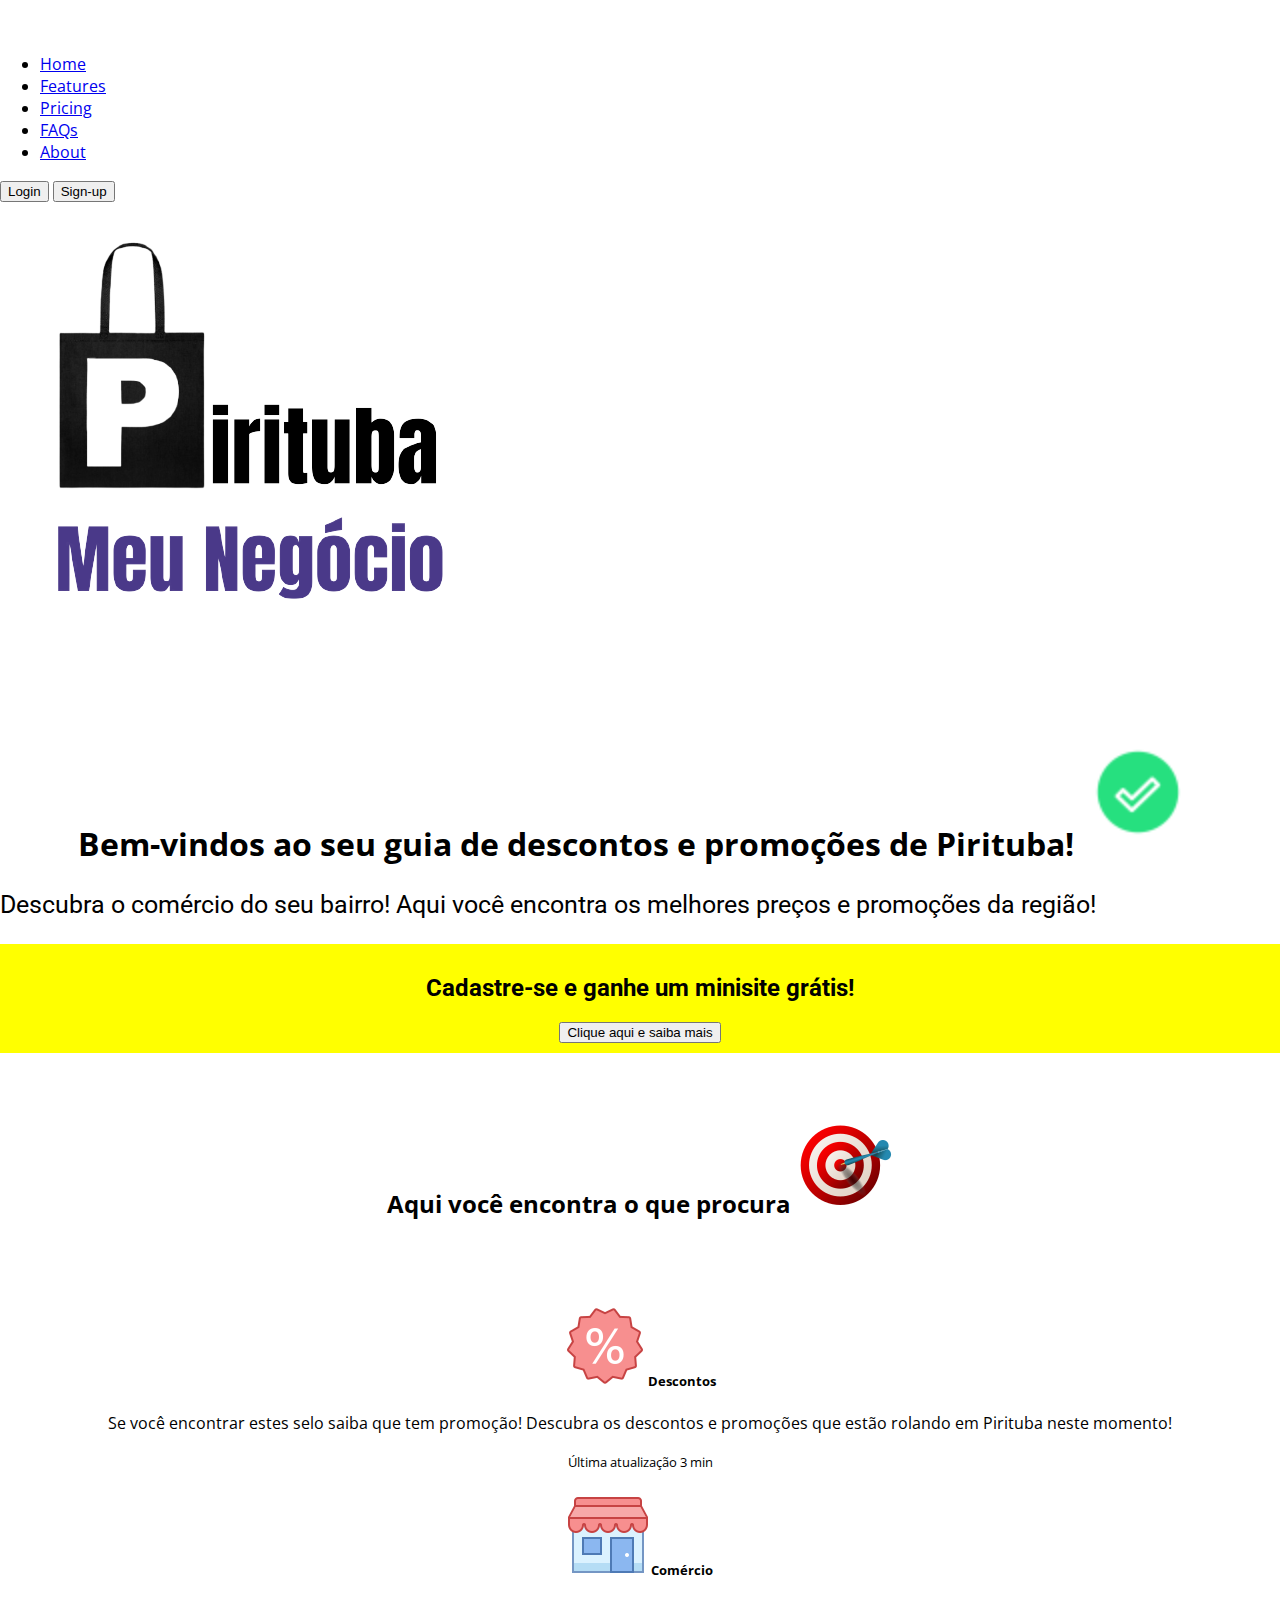
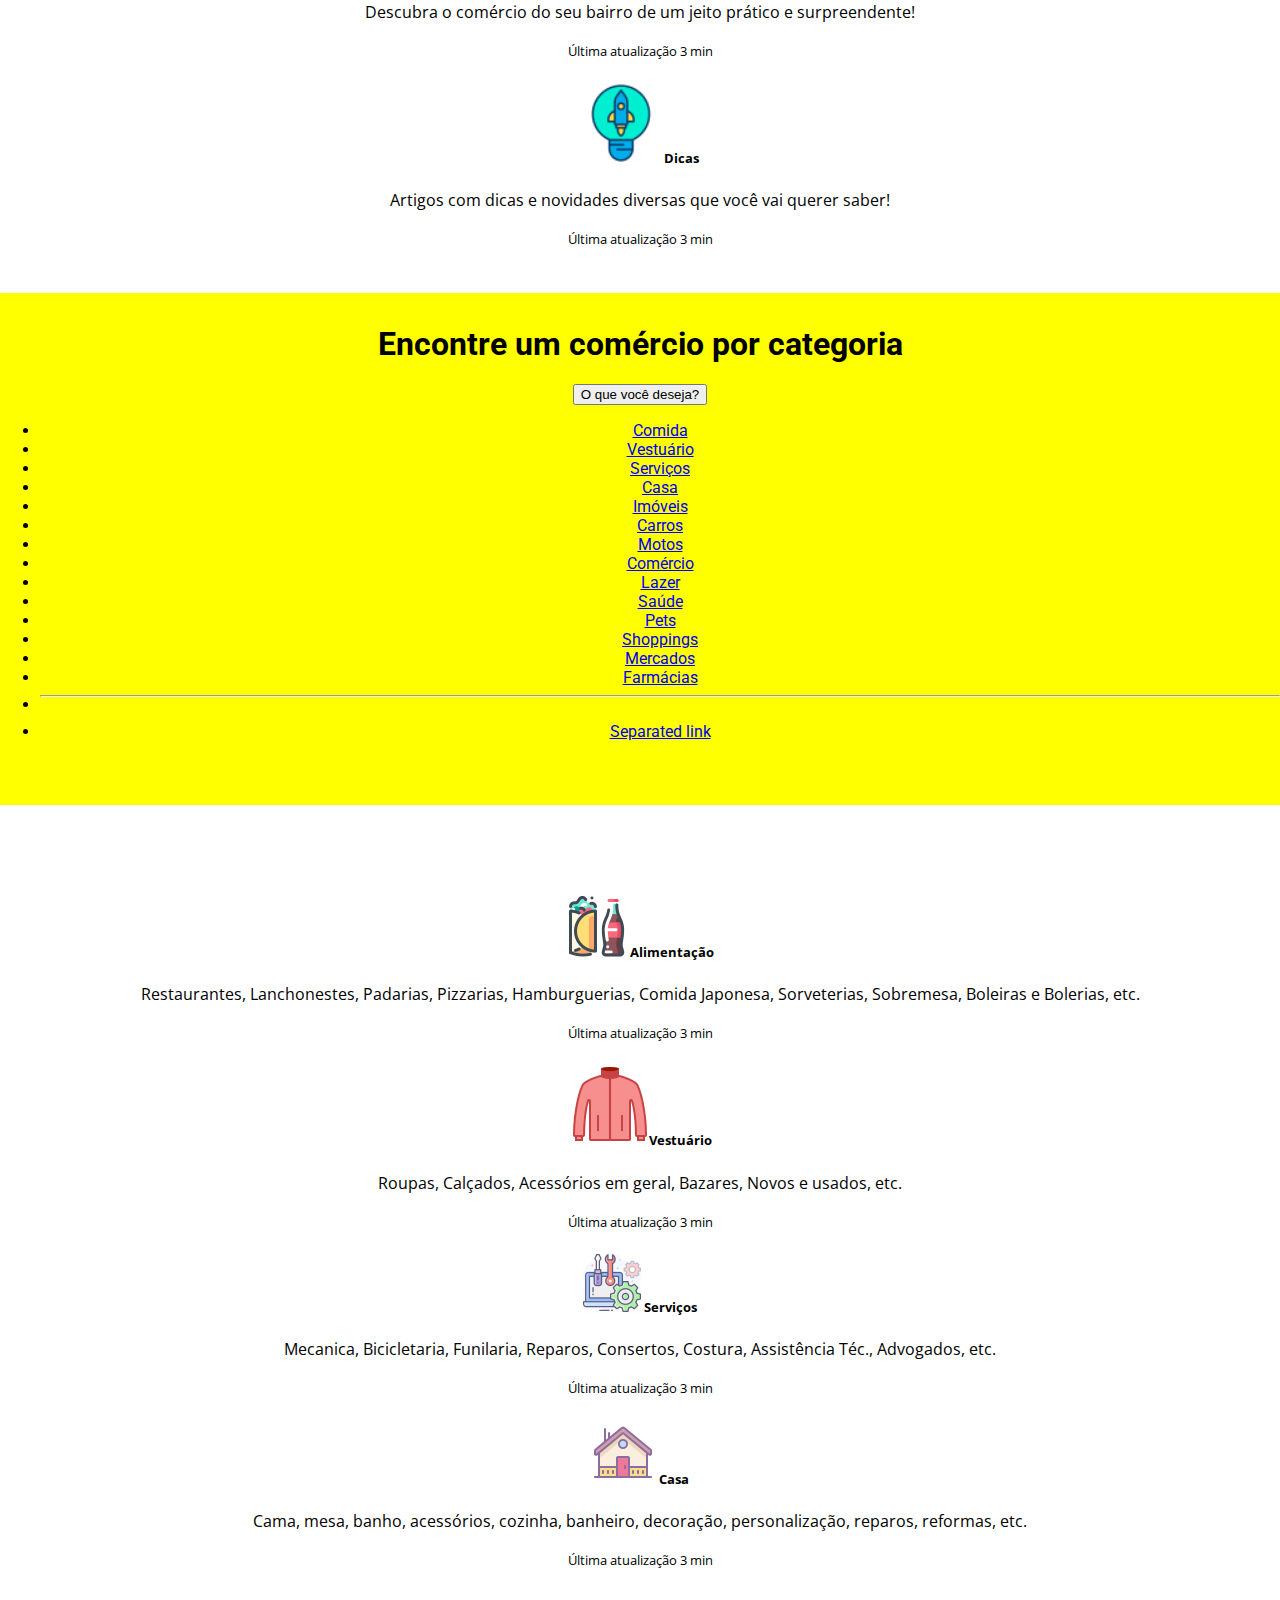
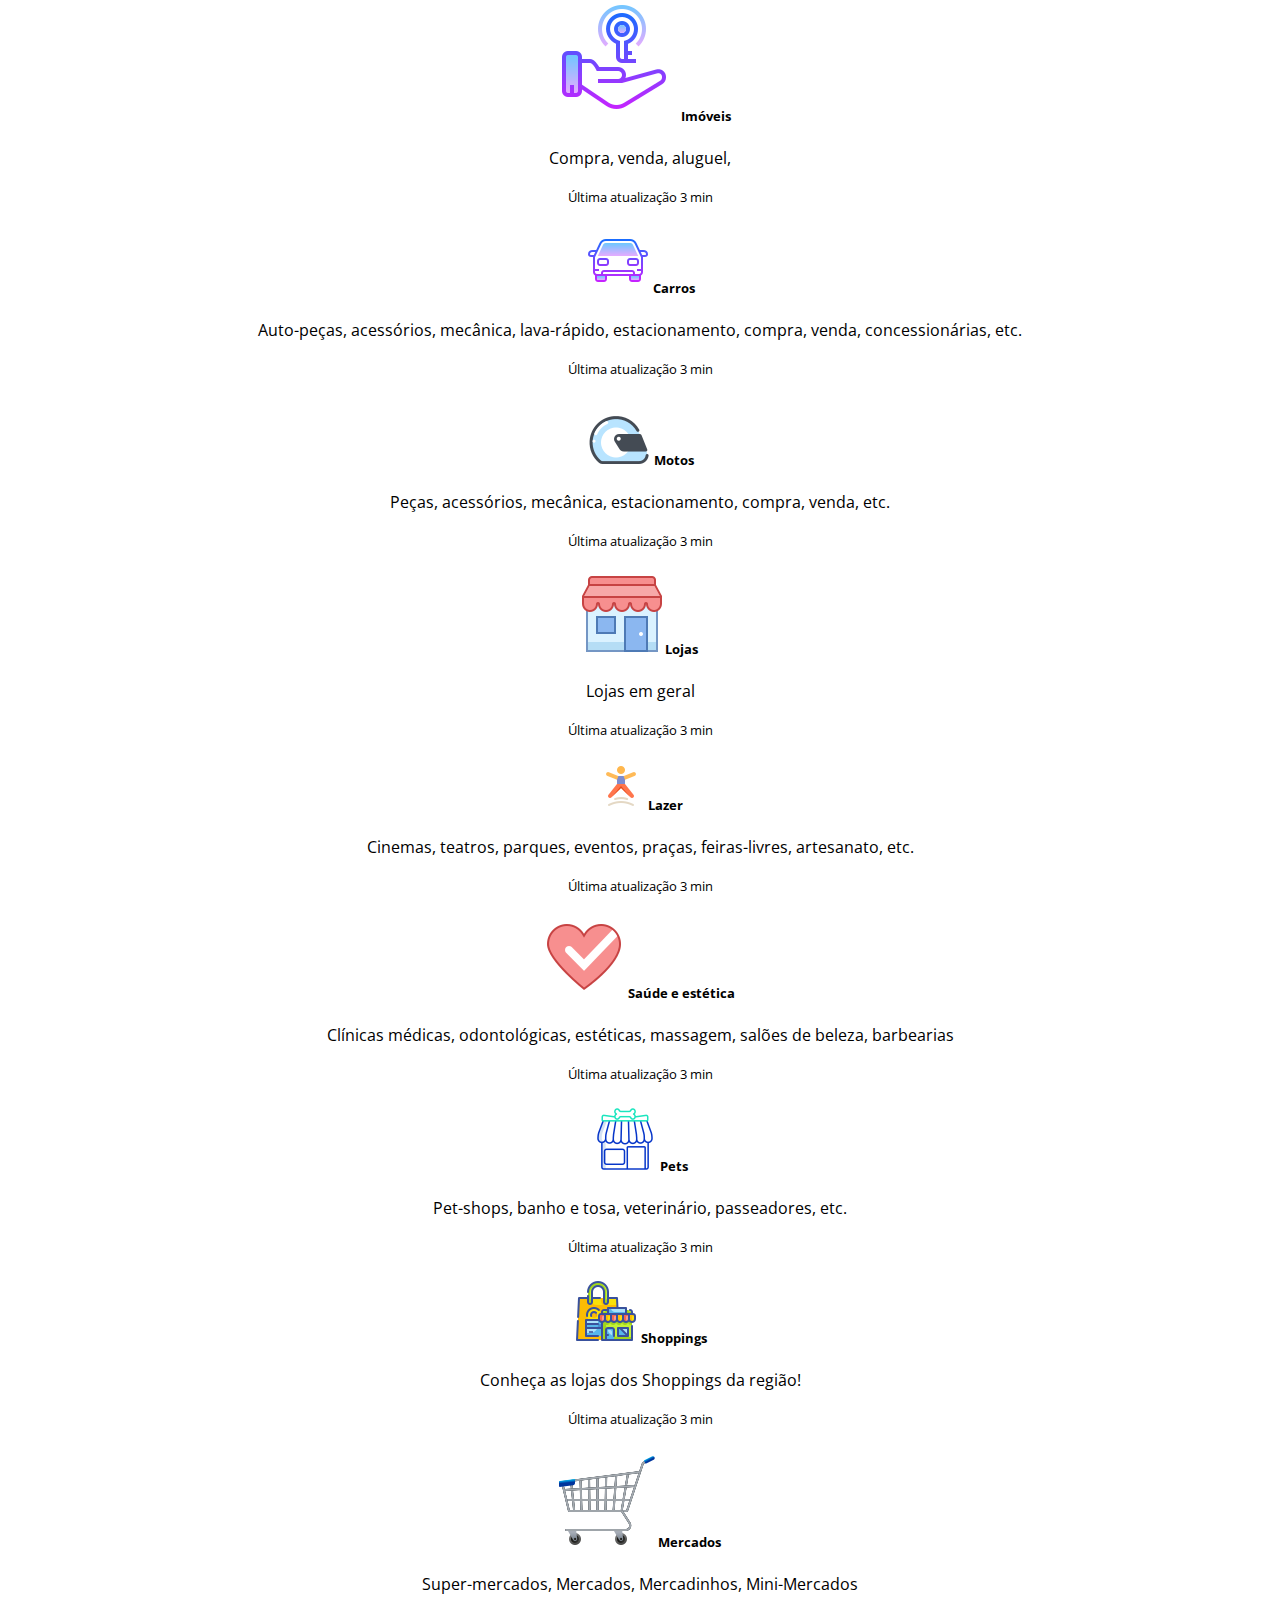
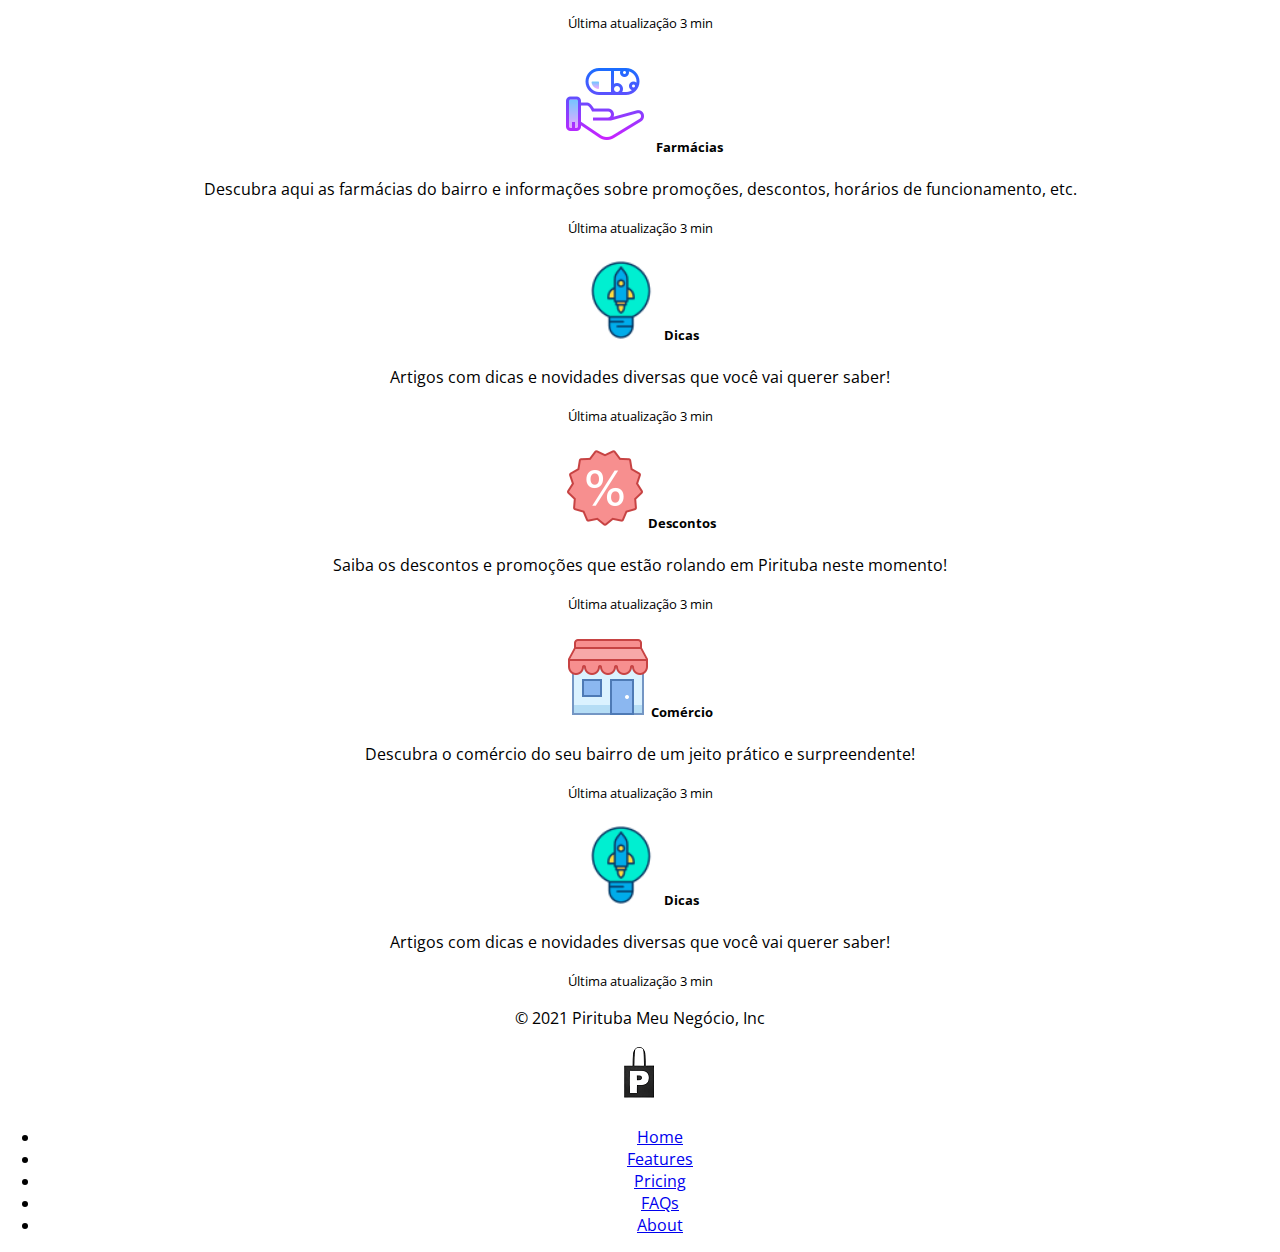
<file: index.html>
<!DOCTYPE html>
<html lang="pt-br">
  <head>

    <meta charset="utf-8">
    <meta http-equiv="X-UA-Compatible" content="IE=edge">
    <meta name="viewport" content="width=device-width, initial-scale=1">
    <!-- As 3 meta tags acima *devem* vir em primeiro lugar dentro do `head`; qualquer outro conteúdo deve vir *após* essas tags -->
    <title>Pirituba Meu Negócio</title>
    <link rel="shortcut icon" href="favicon-16x16.png" type="image/x-icon">
    <link rel="stylesheet" type="text/css" href="css/style.css">
    <!-- Bootstrap -->
    <link href="https://cdn.jsdelivr.net/npm/bootstrap@5.1.3/dist/css/bootstrap.min.css" rel="stylesheet" integrity="sha384-1BmE4kWBq78iYhFldvKuhfTAU6auU8tT94WrHftjDbrCEXSU1oBoqyl2QvZ6jIW3" crossorigin="anonymous">

    <!-- Fonts Google -->
    <link rel="preconnect" href="https://fonts.googleapis.com">
    <link rel="preconnect" href="https://fonts.gstatic.com" crossorigin>
    <link href="https://fonts.googleapis.com/css2?family=Open+Sans:wght@300&family=Roboto+Condensed:wght@300&family=Roboto:wght@500&display=swap" rel="stylesheet">  
   
  </head>
  <body>

    <header>
      <div class="container">
        <header class="d-flex flex-wrap align-items-center justify-content-center justify-content-md-between py-3 mb-4 border-bottom">
          <a href="/" class="d-flex align-items-center col-md-3 mb-2 mb-md-0 text-dark text-decoration-none">
            <svg class="bi me-2" width="40" height="32" role="img" aria-label="Bootstrap"><use xlink:href="#bootstrap"/></svg>
          </a>
    
          <ul class="nav col-12 col-md-auto mb-2 justify-content-center mb-md-0">
            <li><a href="#" class="nav-link px-2 link-secondary">Home</a></li>
            <li><a href="#" class="nav-link px-2 link-dark">Features</a></li>
            <li><a href="#" class="nav-link px-2 link-dark">Pricing</a></li>
            <li><a href="#" class="nav-link px-2 link-dark">FAQs</a></li>
            <li><a href="#" class="nav-link px-2 link-dark">About</a></li>
          </ul>
    
          <div class="col-md-3 text-end">
            <button type="button" class="btn btn-outline-primary me-2">Login</button>
            <button type="button" class="btn btn-primary">Sign-up</button>
          </div>
    </header>
        </div>

          <!-- Aqui começa o 'Jumbotron' -->

        <section class="jumbo">
          <div class="bd-masthead mb-3" id="content">
            <div class="container px-4 px-md-3">
              <div class="row align-items-lg-center">
                <div class="col-8 mx-auto col-md-4 order-md-1 col-lg-5">
                  <img src="./img/logo/Pirituba-site-removebg-preview.png" class="img-fluid mb-3 mb-md-0" role="img" viewBox="0 0 900 800">
                </div>
                <div class="col-md-8 order-md-2 col-lg-7 ">
                  <h1 class="mb-3 text-center text-md-start">Bem-vindos ao seu guia de descontos e promoções de Pirituba!<img src="./img/icon-categories/icons8-check-64.png" alt="" srcset="" style="height: 10%; width: 10%;"></h1>
                  <p class="lead mb-4 texto">
                    Descubra o comércio do seu bairro!
          
          Aqui você encontra os melhores preços e promoções da região!
                  </p>
                </div>
        </section>
          

            <!-- Aqui começa a saudação inicial -->

            <div class="meio">

            
              <div class="fth1">
              
              <h2 class="pai1">Cadastre-se e ganhe um minisite grátis!</h2>
              <button type="button" class="btn btn-primary">Clique aqui e saiba mais</button>              
              <br>
              
            </div>
              
            <div class="container">
            <br><br>
            <h2>Aqui você encontra o que procura <img src="./img/icon-categories/icons8-bullseye-96.png" alt="" srcset=""></h2>

          <!-- Aqui as três principais classes -->

          <br><br>
          <div class="card-group">
            <div class="card">
              <div class="card-body">
                <h5 class="card-title"><img src="./img/icon-categories/icons8-desconto-80.png" alt=""> Descontos</h5>
                <p class="card-text">Se você encontrar estes selo saiba que tem promoção! Descubra os descontos e promoções que estão rolando em Pirituba neste momento!</p>
              </div>
              <div class="card-footer">
                <small class="text-muted">Última atualização 3 min</small>
              </div>
            </div>
            <div class="card">
              <div class="card-body">
                <h5 class="card-title"><img src="./img/icon-categories/icons8-loja-80.png" alt=""> Comércio</h5>
                <p class="card-text">Descubra o comércio do seu bairro de um jeito prático e surpreendente!</p>
              </div>
              <div class="card-footer">
                <small class="text-muted">Última atualização 3 min</small>
              </div>
            </div>
            <div class="card">
              <div class="card-body">
                <h5 class="card-title"><img src="./img/icon-categories/icons8-light-64.png" style="height: 80px; width: 80px;" alt=""> Dicas</h5>
                <p class="card-text">Artigos com dicas e novidades diversas que você vai querer saber! </p>
              </div>
              <div class="card-footer">
                <small class="text-muted">Última atualização 3 min</small>
              </div>
            </div>
          </div>  

          <br><br>
            
          <!-- Dropdown das categorias-->
          <div class="fth1">
           <h1>Encontre um comércio por categoria</h1>
              <div class="btn-group">
                  <button type="button" class="btn btn-danger dropdown-toggle" data-bs-toggle="dropdown" aria-expanded="false">
                    O que você deseja?
                  </button>
                  <ul class="dropdown-menu">
                    <li><a class="dropdown-item" href="#">Comida</a></li>
                    <li><a class="dropdown-item" href="#">Vestuário</a></li>
                    <li><a class="dropdown-item" href="#">Serviços</a></li>
                    <li><a class="dropdown-item" href="#">Casa</a></li>
                    <li><a class="dropdown-item" href="#">Imóveis</a></li>
                    <li><a class="dropdown-item" href="#">Carros</a></li>
                    <li><a class="dropdown-item" href="#">Motos</a></li>
                    <li><a class="dropdown-item" href="#">Comércio</a></li>
                    <li><a class="dropdown-item" href="#">Lazer</a></li>
                    <li><a class="dropdown-item" href="#">Saúde</a></li>
                    <li><a class="dropdown-item" href="#">Pets</a></li>
                    <li><a class="dropdown-item" href="#">Shoppings</a></li>
                    <li><a class="dropdown-item" href="#">Mercados</a></li>
                    <li><a class="dropdown-item" href="#">Farmácias</a></li>
                    <li><hr class="dropdown-divider"></li>
                    <li><a class="dropdown-item" href="#">Separated link</a></li>
                  </ul>
                </div>
                      <br><br> 
            </div>   
<br><br><br>

            <!-- Lista das categorias-->
           
            <div class="card-group">
                <div class="card">
                  <div class="card-body">
                    <h5 class="card-title"><img src="./img/icon-categories/icons8-comida-fast-food-street-food-18-64.png" alt="">Alimentação</h5>
                    <p class="card-text">Restaurantes, Lanchonestes, Padarias, Pizzarias, Hamburguerias, Comida Japonesa, Sorveterias, Sobremesa, Boleiras e Bolerias, etc.</p>
                  </div>
                  <div class="card-footer">
                    <small class="text-muted">Última atualização 3 min</small>
                  </div>
                </div>
                <div class="card">
                  <div class="card-body">
                    <h5 class="card-title"><img src="./img/icon-categories/icons8-jaqueta-80.png" alt="">Vestuário</h5>
                    <p class="card-text">Roupas, Calçados, Acessórios em geral, Bazares, Novos e usados, etc.</p>
                  </div>
                  <div class="card-footer">
                    <small class="text-muted">Última atualização 3 min</small>
                  </div>
                </div>
                <div class="card">
                  <div class="card-body">
                    <h5 class="card-title"><img src="./img/icon-categories/icons8-service-58.png" alt=""> Serviços</h5>
                    <p class="card-text">Mecanica, Bicicletaria, Funilaria, Reparos, Consertos, Costura, Assistência Téc., Advogados, etc. </p>
                  </div>
                  <div class="card-footer">
                    <small class="text-muted">Última atualização 3 min</small>
                  </div>
                </div>
              </div>  
              
              <div class="card-group">
                <div class="card">
                  <div class="card-body">
                    <h5 class="card-title"><img src="./img/icon-categories/icons8-casa-64.png" alt=""> Casa</h5>
                    <p class="card-text">Cama, mesa, banho, acessórios, cozinha, banheiro, decoração, personalização, reparos, reformas,  etc.</p>
                  </div>
                  <div class="card-footer">
                    <small class="text-muted">Última atualização 3 min</small>
                  </div>
                </div>
                <div class="card">
                  <div class="card-body">
                    <h5 class="card-title"><img src="./img/icon-categories/icons8-troca-de-chaves-128.png" alt=""> Imóveis</h5>
                    <p class="card-text">Compra, venda, aluguel, </p>
                  </div>
                  <div class="card-footer">
                    <small class="text-muted">Última atualização 3 min</small>
                  </div>
                </div>
                <div class="card">
                  <div class="card-body">
                    <h5 class="card-title"><img src="./img/icon-categories/icons8-carro-64.png" alt=""> Carros</h5>
                    <p class="card-text">Auto-peças, acessórios, mecânica, lava-rápido, estacionamento, compra, venda, concessionárias, etc. </p>
                  </div>
                  <div class="card-footer">
                    <small class="text-muted">Última atualização 3 min</small>
                  </div>
                </div>
              </div>  

              <div class="card-group">
                <div class="card">
                  <div class="card-body">
                    <h5 class="card-title"><img src="./img/icon-categories/icons8-capacete-de-moto-64.png" alt=""> Motos</h5>
                    <p class="card-text">Peças, acessórios, mecânica, estacionamento, compra, venda, etc.</p>
                  </div>
                  <div class="card-footer">
                    <small class="text-muted">Última atualização 3 min</small>
                  </div>
                </div>
                <div class="card">
                  <div class="card-body">
                    <h5 class="card-title"><img src="./img/icon-categories/icons8-loja-80.png" alt=""> Lojas</h5>
                    <p class="card-text">Lojas em geral</p>
                  </div>
                  <div class="card-footer">
                    <small class="text-muted">Última atualização 3 min</small>
                  </div>
                </div>
                <div class="card">
                  <div class="card-body">
                    <h5 class="card-title"><img src="./img/icon-categories/icons8-parque-de-trampolim-48.png" alt=""> Lazer</h5>
                    <p class="card-text">Cinemas, teatros, parques, eventos, praças, feiras-livres, artesanato, etc. </p>
                  </div>
                  <div class="card-footer">
                    <small class="text-muted">Última atualização 3 min</small>
                  </div>
                </div>
              </div>  
              
              <div class="card-group">
                <div class="card">
                  <div class="card-body">
                    <h5 class="card-title"><img src="./img/icon-categories/icons8-saúde-do-coração-80.png" alt=""> Saúde e estética</h5>
                    <p class="card-text"> Clínicas médicas, odontológicas, estéticas, massagem, salões de beleza, barbearias</p>
                  </div>
                  <div class="card-footer">
                    <small class="text-muted">Última atualização 3 min</small>
                  </div>
                </div>
                <div class="card">
                  <div class="card-body">
                    <h5 class="card-title"><img src="./img/icon-categories/icons8-pet-shop-64.png" alt=""> Pets</h5>
                    <p class="card-text">Pet-shops, banho e tosa, veterinário, passeadores, etc.</p>
                  </div>
                  <div class="card-footer">
                    <small class="text-muted">Última atualização 3 min</small>
                  </div>
                </div>
                <div class="card">
                  <div class="card-body">
                    <h5 class="card-title"><img src="./img/icon-categories/icons8-shopping-64.png"  alt=""> Shoppings</h5>
                    <p class="card-text">Conheça as lojas dos Shoppings da região! </p>
                  </div>
                  <div class="card-footer">
                    <small class="text-muted">Última atualização 3 min</small>
                  </div>
                </div>
              </div>  

              <div class="card-group">
                <div class="card">
                  <div class="card-body">
                    <h5 class="card-title"><img src="./img/icon-categories/icons8-shopping-cart-96.png" alt=""> Mercados</h5>
                    <p class="card-text">Super-mercados, Mercados, Mercadinhos, Mini-Mercados</p>
                  </div>
                  <div class="card-footer">
                    <small class="text-muted">Última atualização 3 min</small>
                  </div>
                </div>
                <div class="card">
                  <div class="card-body">
                    <h5 class="card-title"><img src="./img/icon-categories/icons8-mão-com-uma-pílula-96.png" alt=""> Farmácias</h5>
                    <p class="card-text">Descubra aqui as farmácias do bairro e informações sobre promoções, descontos, horários de funcionamento, etc.</p>
                  </div>
                  <div class="card-footer">
                    <small class="text-muted">Última atualização 3 min</small>
                  </div>
                </div>
                <div class="card">
                  <div class="card-body">
                    <h5 class="card-title"><img src="./img/icon-categories/icons8-light-64.png" style="height: 80px; width: 80px;" alt=""> Dicas</h5>
                    <p class="card-text">Artigos com dicas e novidades diversas que você vai querer saber! </p>
                  </div>
                  <div class="card-footer">
                    <small class="text-muted">Última atualização 3 min</small>
                  </div>
                </div>
              </div>  
              
              <div class="card-group">
                <div class="card">
                  <div class="card-body">
                    <h5 class="card-title"><img src="./img/icon-categories/icons8-desconto-80.png" alt=""> Descontos</h5>
                    <p class="card-text">Saiba os descontos e promoções que estão rolando em Pirituba neste momento!</p>
                  </div>
                  <div class="card-footer">
                    <small class="text-muted">Última atualização 3 min</small>
                  </div>
                </div>
                <div class="card">
                  <div class="card-body">
                    <h5 class="card-title"><img src="./img/icon-categories/icons8-loja-80.png" alt=""> Comércio</h5>
                    <p class="card-text">Descubra o comércio do seu bairro de um jeito prático e surpreendente!</p>
                  </div>
                  <div class="card-footer">
                    <small class="text-muted">Última atualização 3 min</small>
                  </div>
                </div>
                <div class="card">
                  <div class="card-body">
                    <h5 class="card-title"><img src="./img/icon-categories/icons8-light-64.png" style="height: 80px; width: 80px;" alt=""> Dicas</h5>
                    <p class="card-text">Artigos com dicas e novidades diversas que você vai querer saber! </p>
                  </div>
                  <div class="card-footer">
                    <small class="text-muted">Última atualização 3 min</small>
                  </div>
                </div>
              </div>  

            <!-- Card das categorias-->


            <!-- Footer-->
        <div class="container">
          <footer class="d-flex flex-wrap justify-content-between align-items-center py-3 my-4 border-top">
            <p class="col-md-4 mb-0 text-muted">&copy; 2021 Pirituba Meu Negócio, Inc</p>
        
            <a href="./index.html" class="col-md-4 d-flex align-items-center justify-content-center mb-3 mb-md-0 me-md-auto link-dark text-decoration-none">
              <img src="./img/logo/Pirituba Social Media PQ.png" alt="" srcset="">
            </a>
        
            <ul class="nav col-md-4 justify-content-end">
              <li class="nav-item"><a href="#" class="nav-link px-2 text-muted">Home</a></li>
              <li class="nav-item"><a href="#" class="nav-link px-2 text-muted">Features</a></li>
              <li class="nav-item"><a href="#" class="nav-link px-2 text-muted">Pricing</a></li>
              <li class="nav-item"><a href="#" class="nav-link px-2 text-muted">FAQs</a></li>
              <li class="nav-item"><a href="#" class="nav-link px-2 text-muted">About</a></li>
            </ul>
          </footer>
        </div>

          <!-- Optional JavaScript; choose one of the two! -->

    <!-- Option 1: Bootstrap Bundle with Popper -->
    <script src="https://cdn.jsdelivr.net/npm/bootstrap@5.1.3/dist/js/bootstrap.bundle.min.js" integrity="sha384-ka7Sk0Gln4gmtz2MlQnikT1wXgYsOg+OMhuP+IlRH9sENBO0LRn5q+8nbTov4+1p" crossorigin="anonymous"></script>

    <!-- Option 2: Separate Popper and Bootstrap JS -->
    <!--
    <script src="https://cdn.jsdelivr.net/npm/@popperjs/core@2.10.2/dist/umd/popper.min.js" integrity="sha384-7+zCNj/IqJ95wo16oMtfsKbZ9ccEh31eOz1HGyDuCQ6wgnyJNSYdrPa03rtR1zdB" crossorigin="anonymous"></script>
    <script src="https://cdn.jsdelivr.net/npm/bootstrap@5.1.3/dist/js/bootstrap.min.js" integrity="sha384-QJHtvGhmr9XOIpI6YVutG+2QOK9T+ZnN4kzFN1RtK3zEFEIsxhlmWl5/YESvpZ13" crossorigin="anonymous"></script>
    -->


  </body>
</html>
</file>
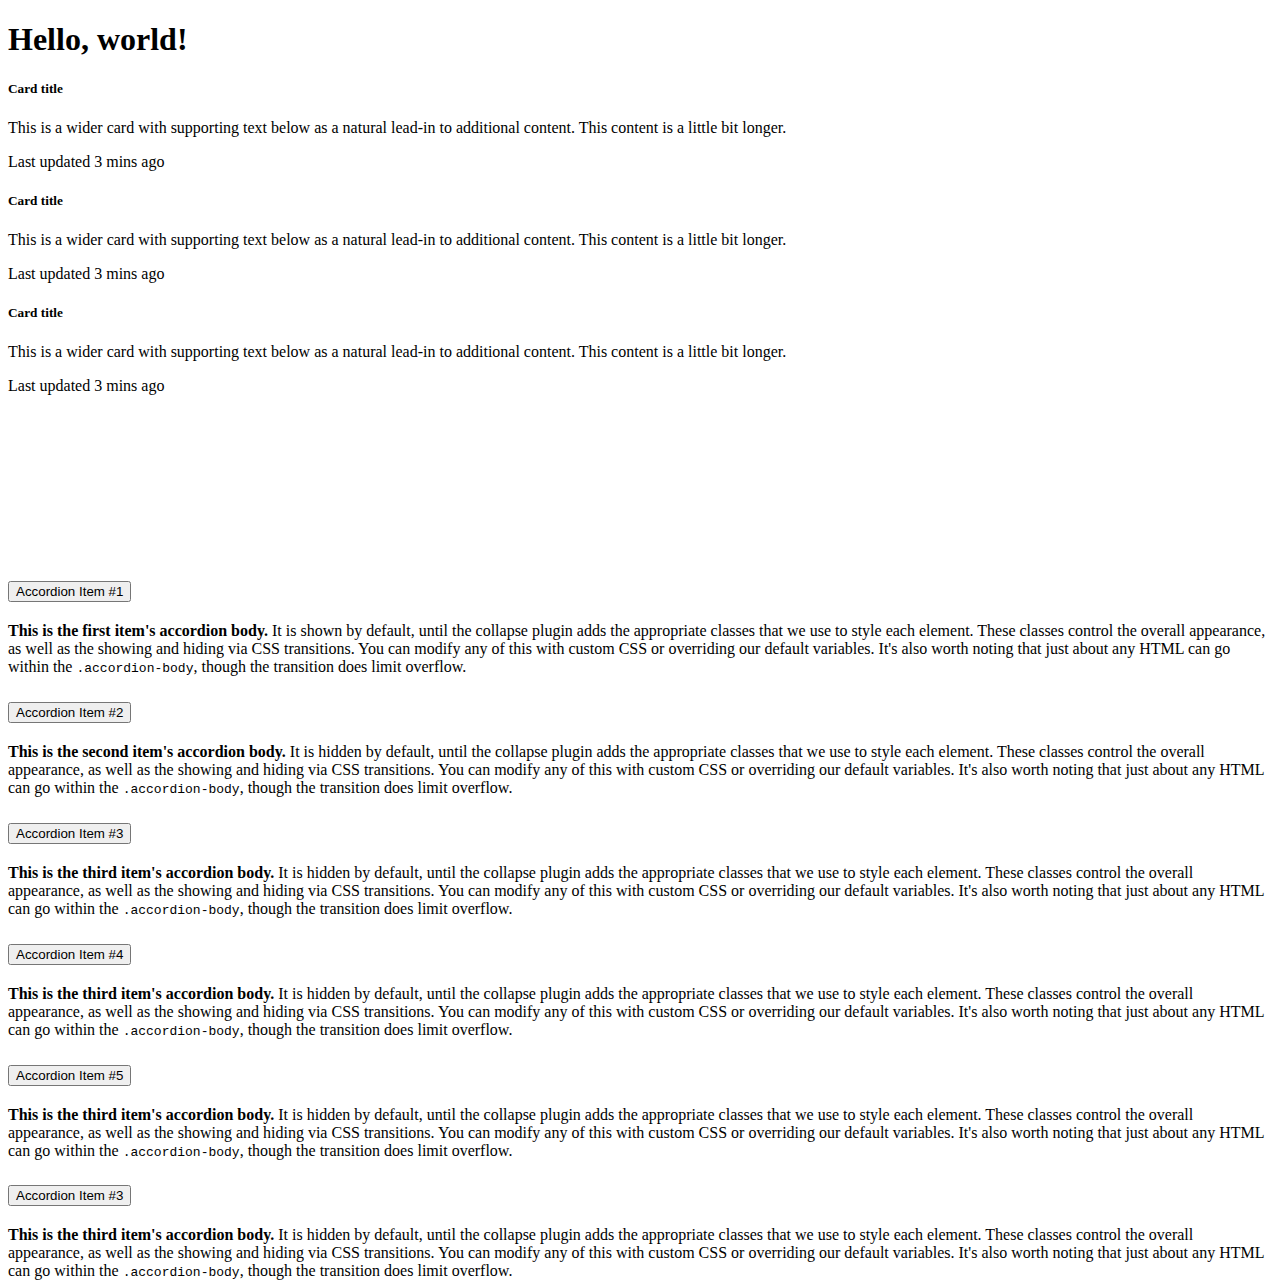
<file: TESTES.html>
<!doctype html>
<html lang="en">
  <head>
    <!-- Required meta tags -->
    <meta charset="utf-8">
    <meta name="viewport" content="width=device-width, initial-scale=1">

    <!-- Bootstrap CSS -->
    <link href="https://cdn.jsdelivr.net/npm/bootstrap@5.1.3/dist/css/bootstrap.min.css" rel="stylesheet" integrity="sha384-1BmE4kWBq78iYhFldvKuhfTAU6auU8tT94WrHftjDbrCEXSU1oBoqyl2QvZ6jIW3" crossorigin="anonymous">

    <title>Hello, world!</title>
  </head>
  <body>
    <h1>Hello, world!</h1>

    <div class="card">
        <h5 class="card-title">Card title</h5>
        <p class="card-text">This is a wider card with supporting text below as a natural lead-in to additional content. This content is a little bit longer.</p>
        <p class="card-text">Last updated 3 mins ago</p>
    </div>
    <div class="card">
      <h5 class="card-title">Card title</h5>
      <p class="card-text">This is a wider card with supporting text below as a natural lead-in to additional content. This content is a little bit longer.</p>
      <p class="card-text">Last updated 3 mins ago</p>
  </div>
  <div class="card">
    <h5 class="card-title">Card title</h5>
    <p class="card-text">This is a wider card with supporting text below as a natural lead-in to additional content. This content is a little bit longer.</p>
    <p class="card-text">Last updated 3 mins ago</p>
</div>

<br><br><br><br>
<br><br><br><br>

<div class="container">

<div class="accordion" id="accordionExample">
  <div class="accordion-item">
    <h2 class="accordion-header" id="headingOne">
      <button class="accordion-button" type="button" data-bs-toggle="collapse" data-bs-target="#collapseOne" aria-expanded="true" aria-controls="collapseOne">
        Accordion Item #1
      </button>
    </h2>
    <div id="collapseOne" class="accordion-collapse collapse show" aria-labelledby="headingOne" data-bs-parent="#accordionExample">
      <div class="accordion-body">
        <strong>This is the first item's accordion body.</strong> It is shown by default, until the collapse plugin adds the appropriate classes that we use to style each element. These classes control the overall appearance, as well as the showing and hiding via CSS transitions. You can modify any of this with custom CSS or overriding our default variables. It's also worth noting that just about any HTML can go within the <code>.accordion-body</code>, though the transition does limit overflow.
      </div>
    </div>
  </div>
  <div class="accordion-item">
    <h2 class="accordion-header" id="headingTwo">
      <button class="accordion-button collapsed" type="button" data-bs-toggle="collapse" data-bs-target="#collapseTwo" aria-expanded="false" aria-controls="collapseTwo">
        Accordion Item #2
      </button>
    </h2>
    <div id="collapseTwo" class="accordion-collapse collapse" aria-labelledby="headingTwo" data-bs-parent="#accordionExample">
      <div class="accordion-body">
        <strong>This is the second item's accordion body.</strong> It is hidden by default, until the collapse plugin adds the appropriate classes that we use to style each element. These classes control the overall appearance, as well as the showing and hiding via CSS transitions. You can modify any of this with custom CSS or overriding our default variables. It's also worth noting that just about any HTML can go within the <code>.accordion-body</code>, though the transition does limit overflow.
      </div>
    </div>
  </div>
  <div class="accordion-item">
    <h2 class="accordion-header" id="headingThree">
      <button class="accordion-button collapsed" type="button" data-bs-toggle="collapse" data-bs-target="#collapseThree" aria-expanded="false" aria-controls="collapseThree">
        Accordion Item #3
      </button>
    </h2>
    <div id="collapseThree" class="accordion-collapse collapse" aria-labelledby="headingThree" data-bs-parent="#accordionExample">
      <div class="accordion-body">
        <strong>This is the third item's accordion body.</strong> It is hidden by default, until the collapse plugin adds the appropriate classes that we use to style each element. These classes control the overall appearance, as well as the showing and hiding via CSS transitions. You can modify any of this with custom CSS or overriding our default variables. It's also worth noting that just about any HTML can go within the <code>.accordion-body</code>, though the transition does limit overflow.
      </div>
    </div>
  </div>
  <div class="accordion-item">
    <h2 class="accordion-header" id="headingFour">
      <button class="accordion-button collapsed" type="button" data-bs-toggle="collapse" data-bs-target="#collapseFour" aria-expanded="false" aria-controls="collapseThree">
        Accordion Item #4
      </button>
    </h2>
    <div id="collapseFour" class="accordion-collapse collapse" aria-labelledby="headingFour" data-bs-parent="#accordionExample">
      <div class="accordion-body">
        <strong>This is the third item's accordion body.</strong> It is hidden by default, until the collapse plugin adds the appropriate classes that we use to style each element. These classes control the overall appearance, as well as the showing and hiding via CSS transitions. You can modify any of this with custom CSS or overriding our default variables. It's also worth noting that just about any HTML can go within the <code>.accordion-body</code>, though the transition does limit overflow.
      </div>
    </div>
  </div>

  <div class="accordion-item">
    <h2 class="accordion-header" id="headingFive">
      <button class="accordion-button collapsed" type="button" data-bs-toggle="collapse" data-bs-target="#collapseFive" aria-expanded="false" aria-controls="collapseThree">
        Accordion Item #5
      </button>
    </h2>
    <div id="collapseFive" class="accordion-collapse collapse" aria-labelledby="headingFive" data-bs-parent="#accordionExample">
      <div class="accordion-body">
        <strong>This is the third item's accordion body.</strong> It is hidden by default, until the collapse plugin adds the appropriate classes that we use to style each element. These classes control the overall appearance, as well as the showing and hiding via CSS transitions. You can modify any of this with custom CSS or overriding our default variables. It's also worth noting that just about any HTML can go within the <code>.accordion-body</code>, though the transition does limit overflow.
      </div>
    </div>
  </div>

  <div class="accordion-item">
    <h2 class="accordion-header" id="headingSix">
      <button class="accordion-button collapsed" type="button" data-bs-toggle="collapse" data-bs-target="#collapseSix" aria-expanded="false" aria-controls="collapseThree">
        Accordion Item #3
      </button>
    </h2>
    <div id="collapseSix" class="accordion-collapse collapse" aria-labelledby="headingSix" data-bs-parent="#accordionExample">
      <div class="accordion-body">
        <strong>This is the third item's accordion body.</strong> It is hidden by default, until the collapse plugin adds the appropriate classes that we use to style each element. These classes control the overall appearance, as well as the showing and hiding via CSS transitions. You can modify any of this with custom CSS or overriding our default variables. It's also worth noting that just about any HTML can go within the <code>.accordion-body</code>, though the transition does limit overflow.
      </div>
    </div>
  </div>
</div>

</div>

    <!-- Optional JavaScript; choose one of the two! -->

    <!-- Option 1: Bootstrap Bundle with Popper -->
    <script src="https://cdn.jsdelivr.net/npm/bootstrap@5.1.3/dist/js/bootstrap.bundle.min.js" integrity="sha384-ka7Sk0Gln4gmtz2MlQnikT1wXgYsOg+OMhuP+IlRH9sENBO0LRn5q+8nbTov4+1p" crossorigin="anonymous"></script>

    <!-- Option 2: Separate Popper and Bootstrap JS -->
    <!--
    <script src="https://cdn.jsdelivr.net/npm/@popperjs/core@2.10.2/dist/umd/popper.min.js" integrity="sha384-7+zCNj/IqJ95wo16oMtfsKbZ9ccEh31eOz1HGyDuCQ6wgnyJNSYdrPa03rtR1zdB" crossorigin="anonymous"></script>
    <script src="https://cdn.jsdelivr.net/npm/bootstrap@5.1.3/dist/js/bootstrap.min.js" integrity="sha384-QJHtvGhmr9XOIpI6YVutG+2QOK9T+ZnN4kzFN1RtK3zEFEIsxhlmWl5/YESvpZ13" crossorigin="anonymous"></script>
    -->
  </body>
</html>
</file>
<file: css/style.css>
body{
    font-family: 'Open Sans', sans-serif;
    margin: auto;
    width: 100%;
}

header{
    display:block;
    position:center;
    width: 100%;
    background-color: white;
    margin: auto;
    border-radius: 0px 0px 0px 0px;
    .padding: 15px;
}

#menu {
    width: 100%;
    text-align: center;
    padding-bottom: 0px;
    word-spacing: 15px;
}

.cab {
    font-size: larger;
    font-weight: bolder;
    .background-color: #f8f8ff;
    background-repeat: no-repeat;
    background-size: cover;
    text-align: center;
    padding: 5px;
}

.meio {
    margin: auto;
    text-align: center;
}

.sm-cat {
    opacity: 0.5;
    height: 50px;
    width: 50px;
}

.fth1 {
    font-family: 'Roboto', sans-serif;
    color: #000;
    background-color: yellow;
    padding-top: 10px;
    padding-bottom: 10px;
}

h1 > pai1 {
    font-size: small;
}

.img-menu-principal {
    width: 60px;
    height: 60px;
    .border-radius: 200px;
}

.jumbo {
    .background-color: #f8f8ff;
    background-color: #fff;

}

.esquerda {
    text-align: center;
    margin-left: 40px;
    font-size: 200%;
}

.direita {
    text-align: left;
    align-items: center;
}

.text {
    font-size: 31px;
    font-family: 'Roboto', sans-serif;
    color: rgb(116, 1, 116);
}

.texto {
    font-size: 25px;
    font-family: 'Roboto', sans-serif;
}


/* Formatação do Carrossel */

#carouselExampleCaptions .carousel-inner,  #carouselExampleCaptions .carousel-item {
    height: 50vh;
    color: white;
    width: 100%;
    background-color: black;
    background-position: center;
    background-size: cover;
    margin: auto
}

.overlay-image {
    background-position: center;
    width: 100%;
    opacity: 0.7;
}

h5 , h5 > p {
    /text-shadow: 2px 2px 5px black;
}

/* ------------------------------------- */
/* Formatação do formulário do cabeçalho */

input, select, textarea {
    max-width: 200px;
}

.form {
     border-radius: 5px;
     color: grey;
     font-size: 80%;
     border-color: greenyellow;
}

.footer {
    border-bottom-left-radius: 0px;
    background-image: linear-gradient(#0476D9, #83A603);
    margin: auto;
    color: white;
}

h1 { 
    text-align: center;
}

h2 { 
    text-align: center;
}

h3 {
    text-align: center;
}

/* Formatação dos links 

a:link, a:visited {
    text-decoration: none;
	color: #0442BF
	}

a:hover {
	text-decoration: none;
	color: hotpink
	}

a:active {
	text-decoration: none;
    color: #0442BF
	}
    */

.titulo:link, .titulo:visited {
    text-decoration: none;
    color: #0442BF;
}
    
.titulo:hover {
    text-decoration: none;
    color: hotpink;
}

.especial:link, .especial:visited {
    text-decoration: none;
    color: black;
    }

.especial:hover {
    text-decoration: none;
    color: black;
    font-weight: bold;
    }

/* Formatação das imagens */

.img_circular {
    border-radius: 200px
}

.img_circ {
    width: 140px;
    height: 140px;
    border-radius: 200px
}

.img_circular:hover {
    width: 38px;
    height: 38px;
}

.img_circ:hover {
    width: 16%;
    height: 16%;
}

.topo {
    color: white;
    width: 70%;
    margin: auto;
    font-size: 20px;
    padding-top: 5px;
    padding-bottom: 5px;
    padding-left: 25px;
}

.topo1 {
    width: 90%;
    margin: auto;
    font-size: 20px;
    padding-top: 5px;
    padding-bottom: 5px;
    padding-left: 25px;
    text-align: center;
}

#btnBusca a {
    border-radius: 200px
}

.menucentro {
    padding-bottom: 5px;
}

.imgzoom {
    height: 200px;
    width: 200px;
}

.imgzoom:hover {
    width: 203px;
    height: 203px;
}

#botao_topo {
    width: 50px;
    height: 50px;
    position: fixed;
    right: 30px;
    bottom: 30px;
    z-index: 999;
}

.linha {
    text-align: center;
    font-size: 125%;
}

.linha:hover {
    text-align: center;
    font-size: 110%;
    font-weight: bold;
    color: #83A603
}
</file>
